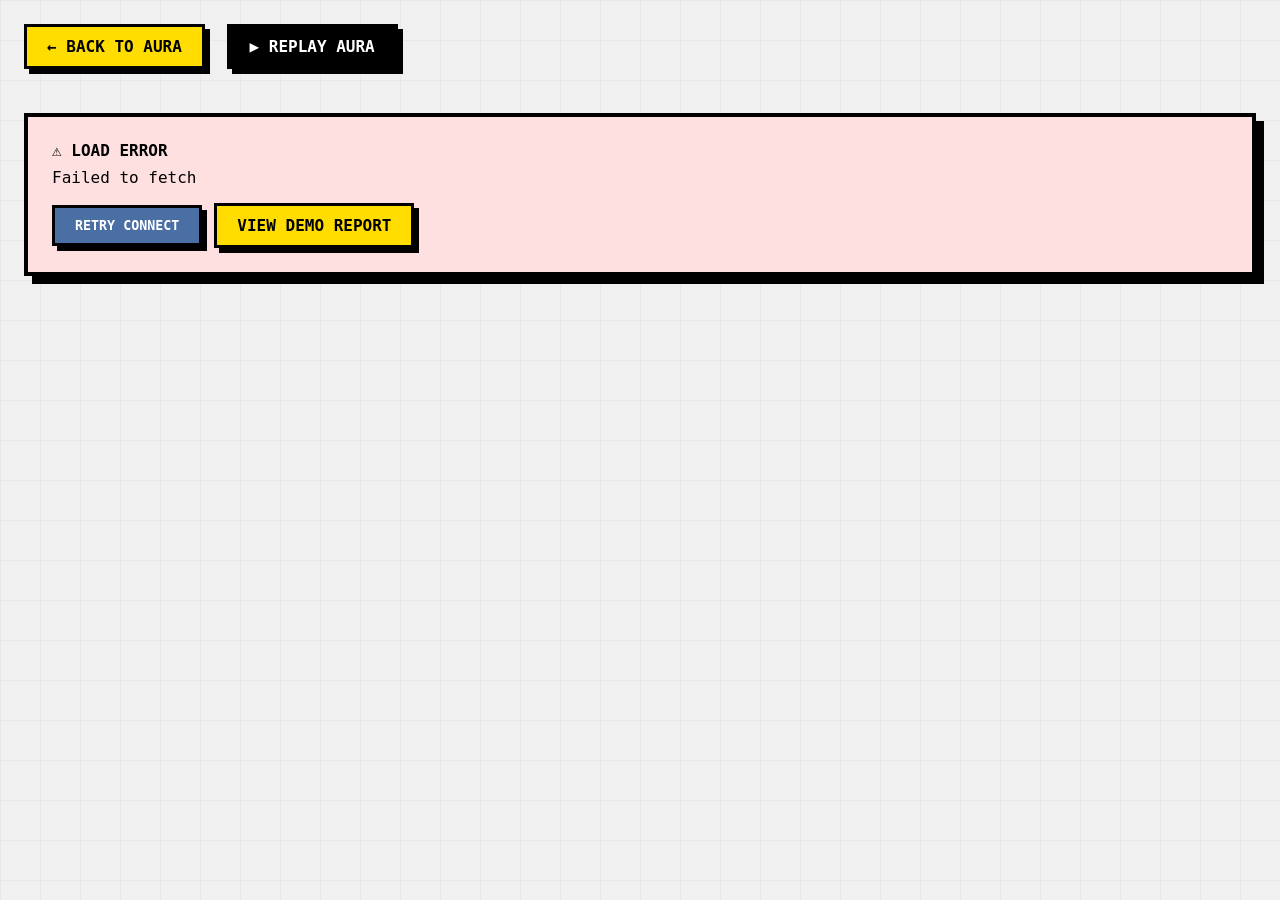
<file: aura-frontend/result.html>
<!--
  result.html — Aura · Session Analysis Report

  To deploy: update window.ENV_BACKEND_URL below to your production backend URL.
-->
<!DOCTYPE html>
<html lang="en">
<head>
  <meta charset="UTF-8">
  <meta name="viewport" content="width=device-width, initial-scale=1.0, user-scalable=no">
  <!-- CSP (#15) -->
  <meta http-equiv="Content-Security-Policy" content="
    default-src 'self';
    script-src  'self' 'unsafe-inline' https://cdn.jsdelivr.net https://fonts.googleapis.com;
    style-src   'self' 'unsafe-inline' https://fonts.googleapis.com https://fonts.gstatic.com;
    font-src    'self' https://fonts.gstatic.com;
    connect-src 'self' https://*.supabase.co wss://*.supabase.co https://*.livekit.cloud wss://*.livekit.cloud http://localhost:8000 ws://localhost:8000;
    img-src     'self' data:;
  "/>
  <title>VOICE ANALYSIS · Neubrutal Report</title>
  <link rel="preconnect" href="https://fonts.googleapis.com">
  <link rel="preconnect" href="https://fonts.gstatic.com" crossorigin>
  <link href="https://fonts.googleapis.com/css2?family=Space+Mono:wght@400;700&family=Inter:wght@400;600;800&display=swap" rel="stylesheet">
  <!-- =========================================================
       ENV INJECTION — update these before deploying to production
       BACKEND_URL  → your Railway / Render / VPS backend URL
       SUPABASE_*   → from app.supabase.com → Project Settings → API
       ========================================================= -->
  <script>
    window.ENV_BACKEND_URL       = 'http://localhost:8000';
    window.ENV_SUPABASE_URL      = 'https://vllamwlfahwsmraudkzj.supabase.co';
    window.ENV_SUPABASE_ANON_KEY = 'eyJhbGciOiJIUzI1NiIsInR5cCI6IkpXVCJ9.eyJpc3MiOiJzdXBhYmFzZSIsInJlZiI6InZsbGFtd2xmYWh3c21yYXVka3pqIiwicm9sZSI6ImFub24iLCJpYXQiOjE3NzYzNDgwMzQsImV4cCI6MjA5MTkyNDAzNH0.pGWcESO0teYhH6DJAWLQxldmnyYO6FkDef7UlDGC4as';

    // ⚠️ DEPLOYMENT VALIDATION: Warn if build-time injection was skipped
    if (window.ENV_BACKEND_URL.includes('http://localhost:8000') && window.location.hostname !== 'localhost' && window.location.hostname !== '127.0.0.1') {
      console.warn('⚠️ BUILD INJECTION SKIPPED: Placeholders still present. Run scripts/inject-env.js before deploy.');
    }
  </script>
  <!-- Chart.js loaded lazily inside renderChart() (#13) -->
  <!-- emotion-config.js loaded before inline script (#2) -->
  <script src="emotion-config.js"></script>
  <style>
    * { margin:0; padding:0; box-sizing:border-box; }
    body {
      font-family:'Inter','Space Mono',monospace;
      background:#f0f0f0; color:#000; min-height:100vh;
      padding:24px; position:relative;
    }
    body::before {
      content:""; position:fixed; top:0; left:0; width:100%; height:100%;
      background-image:linear-gradient(rgba(0,0,0,0.03) 1px,transparent 1px),
                       linear-gradient(90deg,rgba(0,0,0,0.03) 1px,transparent 1px);
      background-size:40px 40px; pointer-events:none; z-index:0;
    }
    .content-wrapper { position:relative; z-index:2; max-width:1400px; margin:0 auto; }
    h1,h2,h3 { font-weight:700; text-transform:uppercase; letter-spacing:-0.02em; font-family:'Space Mono',monospace; }
    h1 { font-size:3.5rem; line-height:1; margin-bottom:.5rem; border-bottom:5px solid #000; display:inline-block; padding-bottom:8px; }
    h2 { font-size:1.8rem; margin-bottom:1rem; border-left:12px solid #000; padding-left:16px; }
    .neo-card { background:#fff; border:4px solid #000; box-shadow:10px 10px 0 #000; padding:24px; transition:transform .1s ease; }
    .neo-card:hover { transform:translate(-2px,-2px); box-shadow:14px 14px 0 #000; }
    .dashboard-grid { display:grid; grid-template-columns:repeat(4,1fr); gap:24px; margin-top:32px; }
    .col-span-2 { grid-column:span 2; }
    .col-span-4 { grid-column:span 4; }
    .row-span-2 { grid-row:span 2; }
    @media(max-width:900px){
      .dashboard-grid { grid-template-columns:1fr; gap:20px; }
      .col-span-2,.col-span-4 { grid-column:span 1; }
      body { padding:16px; } h1 { font-size:2.5rem; }
    }
    .back-btn {
      display:inline-flex; align-items:center; gap:8px;
      background:#ffdd00; border:3px solid #000; box-shadow:5px 5px 0 #000;
      padding:10px 20px; font-weight:700; text-transform:uppercase;
      text-decoration:none; color:#000; font-family:'Space Mono',monospace;
      margin-bottom:20px; transition:.1s;
    }
    .back-btn:hover { background:#000; color:#fff; box-shadow:6px 6px 0 #444; }
    .emotion-tag { display:inline-block; background:#000; color:#fff; padding:6px 16px; border:2px solid #000; font-weight:700; text-transform:uppercase; font-size:.9rem; }
    .emotion-tag.sarcastic { background:#9D4EDD; }
    .transcript-block { background:#e0e0e0; border:3px solid #000; padding:20px; font-size:1.4rem; line-height:1.4; font-weight:500; margin:16px 0; box-shadow:inset 3px 3px 0 rgba(0,0,0,0.1); }
    .stat-row { display:flex; justify-content:space-between; border-bottom:2px solid #000; padding:12px 0; font-weight:600; }
    .stat-row:last-child { border-bottom:none; }
    .progress-bar { height:20px; background:#ccc; border:2px solid #000; margin:10px 0; }
    .progress-fill { height:100%; background:#ff3366; width:0%; }
    .peak-display { text-align:center; background:#ffe600; border:3px solid #000; padding:16px; }
    .peak-emoji { font-size:4rem; line-height:1; }
    .peak-name { font-size:2rem; font-weight:800; text-transform:uppercase; }
    .chart-container { position:relative; height:220px; width:100%; margin-top:10px; }
    .insight-list { list-style:none; }
    .insight-list li { padding:10px 0; border-bottom:2px solid #000; font-weight:500; display:flex; gap:8px; }
    .insight-list li::before { content:"→"; font-weight:700; }
    .audio-controls { display:flex; align-items:center; gap:16px; margin-top:12px; }
    .play-btn { background:#000; color:#fff; border:2px solid #000; padding:12px 24px; font-weight:700; text-transform:uppercase; cursor:pointer; box-shadow:4px 4px 0 #666; transition:.1s; }
    .play-btn:hover { background:#ffdd00; color:#000; box-shadow:6px 6px 0 #000; }
    /* Loading / error states */
    #loading-state { text-align:center; padding:80px 20px; font-family:'Space Mono',monospace; font-size:1.2rem; }
    #error-state { display:none; background:#ffe0e0; border:4px solid #000; box-shadow:8px 8px 0 #000; padding:24px; margin:24px 0; font-family:'Space Mono',monospace; }
  </style>
</head>
<body>
<div class="content-wrapper">
  <a href="index.html" class="back-btn">← BACK TO AURA</a>
  <a id="replay-btn" class="back-btn" style="background:#000;color:#fff;margin-left:12px;" href="#"
     title="Replay this session's emotion timeline on the particle orb">▶ REPLAY AURA</a>

  <!-- Loading indicator -->
  <div id="loading-state">⏳ Loading analysis data…</div>

  <!-- Error indicator -->
  <div id="error-state">
    <strong>⚠️ LOAD ERROR</strong>
    <p id="error-message" style="margin-top:8px;"></p>
    <div style="margin-top:16px; display:flex; gap:12px; align-items:center;">
      <button onclick="location.reload()" class="back-btn" style="background:#4A6FA5;color:#fff;cursor:pointer;border:3px solid #000;margin:0;">Retry Connect</button>
      <a href="?session=demo" class="back-btn" style="margin:0;">View Demo Report</a>
    </div>
  </div>

  <!-- Main dashboard (hidden until data loads) -->
  <div id="dashboard" style="display:none;">
    <!-- Header Card -->
    <div class="neo-card col-span-4" style="margin-bottom:0;">
      <div style="display:flex;justify-content:space-between;align-items:flex-end;">
        <div>
          <div style="font-family:'Space Mono';font-size:1rem;margin-bottom:5px;">SESSION REPORT</div>
          <h1>VOICE<br>ANALYSIS</h1>
        </div>
        <div style="text-align:right;">
          <div class="emotion-tag" id="overall-emotion" style="font-size:1.2rem;padding:10px 20px;"></div>
          <div style="margin-top:12px;font-weight:600;" id="session-timestamp"></div>
        </div>
      </div>
    </div>

    <!-- Bento Grid -->
    <div class="dashboard-grid">
      <!-- TRANSCRIPT -->
      <div class="neo-card col-span-2" id="transcript-card">
        <h2>📝 TRANSCRIPT</h2>
        <div class="transcript-block" id="transcript-text"></div>
        <div style="display:flex;gap:24px;margin-top:8px;">
          <div><span style="font-weight:400;">Language</span> <strong id="language-label">English</strong></div>
          <div><span style="font-weight:400;">Words</span> <strong id="word-count"></strong></div>
        </div>
        <div id="sarcasm-marker" style="margin-top:16px;"></div>
      </div>

      <!-- PEAK -->
      <div class="neo-card">
        <h2>🎯 PEAK</h2>
        <div class="peak-display">
          <div class="peak-emoji" id="peak-emoji"></div>
          <div class="peak-name" id="peak-emotion"></div>
          <div style="font-weight:600;margin:8px 0;" id="peak-confidence"></div>
          <div style="border-top:2px solid #000;padding-top:8px;" id="peak-time"></div>
        </div>
      </div>

      <!-- BREAKDOWN -->
      <div class="neo-card">
        <h2>📊 BREAKDOWN</h2>
        <div id="emotion-distribution"></div>
      </div>

      <!-- TIMELINE -->
      <div class="neo-card col-span-2 row-span-2">
        <h2>📈 INTENSITY TIMELINE</h2>
        <div class="chart-container" id="chart-wrap">
          <!-- Loading spinner shown while Chart.js lazy-loads (#13) -->
          <div id="chart-loading" style="display:flex;align-items:center;justify-content:center;height:100%;font-family:'Space Mono',monospace;font-size:.9rem;opacity:.5;">Loading chart…</div>
          <canvas id="emotion-chart" style="display:none;"></canvas>
        </div>
        <div style="display:flex;justify-content:space-between;margin-top:8px;font-weight:600;">
          <span>0:00</span>
          <span id="mid-time"></span>
          <span id="end-time"></span>
        </div>
        <div style="display:flex;gap:16px;flex-wrap:wrap;margin-top:20px;">
          <div><span style="display:inline-block;width:16px;height:16px;background:#FFD166;border:2px solid #000;margin-right:4px;"></span>Happy</div>
          <div><span style="display:inline-block;width:16px;height:16px;background:#4A6FA5;border:2px solid #000;"></span> Sad</div>
          <div><span style="display:inline-block;width:16px;height:16px;background:#EF476F;border:2px solid #000;"></span> Frustrated</div>
          <div><span style="display:inline-block;width:16px;height:16px;background:#06D6A0;border:2px solid #000;"></span> Surprised</div>
          <div><span style="display:inline-block;width:16px;height:16px;background:#A0AAB5;border:2px solid #000;"></span> Neutral</div>
        </div>
      </div>

      <!-- INSIGHTS -->
      <div class="neo-card">
        <h2>💡 INSIGHTS</h2>
        <ul class="insight-list" id="insights-list"></ul>
      </div>

      <!-- SARCASM / CONTEXT -->
      <div class="neo-card" id="sarcasm-card" style="background:#f8f0ff;display:none;">
        <h2 style="border-left-color:#9D4EDD;">🔮 CONTEXT</h2>
        <div id="sarcasm-content"></div>
      </div>

      <!-- STATS -->
      <div class="neo-card">
        <h2>📋 STATS</h2>
        <div class="stat-row"><span>Speech segments</span><strong id="segment-count"></strong></div>
        <div class="stat-row"><span>Avg confidence</span><strong id="avg-confidence"></strong></div>
        <div class="stat-row"><span>Dominant emotion</span><strong id="dominant-emotion"></strong></div>
        <div class="stat-row"><span>Variability</span><strong id="variability"></strong></div>
      </div>

      <!-- PLAYBACK -->
      <div class="neo-card col-span-2">
        <h2>🔊 PLAYBACK</h2>
        <div class="audio-controls">
          <button class="play-btn" id="play-pause-btn">▶ PLAY</button>
          <div style="flex:1;">
            <div class="progress-bar">
              <div class="progress-fill" id="progress-fill" style="width:0%;"></div>
            </div>
          </div>
          <span id="time-display" style="font-weight:700;"></span>
        </div>
        <p style="margin-top:16px;opacity:0.7;">* Demo simulation — actual playback connects to backend.</p>
      </div>
    </div><!-- end grid -->
  </div><!-- end dashboard -->
</div><!-- end content-wrapper -->

<script>
(function () {
  // ── Configuration ───────────────────────────────────────────────────────────
  const BACKEND_URL = (window.ENV_BACKEND_URL || 'http://localhost:8000').replace(/\/$/, '');

  // ── Read session from URL ───────────────────────────────────────────────────
  const params    = new URLSearchParams(location.search);
  const sessionId = params.get('session') ||
                    sessionStorage.getItem('aura_session_id') ||
                    'demo';

  let analysisData = null;
  let chartInstance = null;

  /**
   * Format seconds as M:SS
   * @param {number} s
   */
  function formatTime(s) {
    const m = Math.floor(s / 60);
    const rs = Math.floor(s % 60);
    return `${m}:${String(rs).padStart(2, '0')}`;
  }

  // ── Fetch / load data ───────────────────────────────────────────────────────
  async function loadAnalysisData() {
    // Try to get data from backend

    try {
      const resp = await fetch(`${BACKEND_URL}/session/${sessionId}/report`);
      if (!resp.ok) {
        throw new Error(`Server returned HTTP ${resp.status}`);
      }
      const json = await resp.json();

      // Normalise backend response → internal schema
      analysisData = {
        sessionId:         json.session_id     || sessionId,
        timestamp:         json.timestamp      || '',
        duration:          json.duration       || 0,
        transcript:        json.transcript     || '',
        language:          json.language       || 'English',
        wordCount:         json.wordCount      || (json.transcript || '').split(' ').length,
        overallEmotion:    json.overallEmotion || json.final_emotion || 'Neutral',
        overallConfidence: json.overallConfidence || json.confidence || 0,
        peakEmotion:       json.peakEmotion    || { emotion:'Neutral', confidence:0, timestamp:'0:00' },
        emotions:          json.emotions       || { Neutral:100 },
        timeline:          json.timeline       || [],
        sarcasmDetected:   json.sarcasmDetected || false,
        sarcasmNote:       json.sarcasmNote    || '',
        insights:          json.insights       || [],
        segments:          json.segments       || 1,
        avgConfidence:     json.avgConfidence  || json.confidence || 0,
        dominantEmotion:   json.dominantEmotion || json.final_emotion || 'Neutral',
        variability:       json.variability    || 'Moderate',
      };

      renderDashboard();
    } catch (err) {
      console.error('[result.html] Failed to load session data:', err);
      if (sessionId !== 'demo') {
        try {
          const verdictsStr = sessionStorage.getItem('aura_verdicts');
          if (verdictsStr) {
            const verdicts = JSON.parse(verdictsStr);
            if (verdicts && verdicts.length > 0) {
              console.log('[Aura:Offline] Aggregating offline verdicts:', verdicts.length);
              const lastV = verdicts[verdicts.length - 1];
              
              const eMap = {};
              let sumConf = 0;
              verdicts.forEach(v => {
                const em = v.final_emotion || 'Neutral';
                eMap[em] = (eMap[em] || 0) + 1;
                sumConf += (v.confidence || 0);
              });
              
              let dom = 'Neutral', maxCount = 0;
              for (const [k, v] of Object.entries(eMap)) {
                if (v > maxCount) { maxCount = v; dom = k; }
                eMap[k] = (v / verdicts.length) * 100;
              }

              const timeline = verdicts.map((v, i) => ({ time: i*5, [v.final_emotion || 'Neutral']: 1 }));

              analysisData = {
                sessionId:         sessionId,
                timestamp:         new Date(lastV.ts || Date.now()).toLocaleString(),
                duration:          verdicts.length * 5,
                transcript:        verdicts.map(v => v.transcript).join('. '),
                language:          'English',
                wordCount:         verdicts.reduce((sum, v) => sum + (v.transcript || '').split(' ').length, 0),
                overallEmotion:    dom,
                overallConfidence: sumConf / verdicts.length,
                peakEmotion:       { emotion: dom, confidence: lastV.confidence || 0, timestamp: 'Last' },
                emotions:          eMap,
                timeline:          timeline,
                sarcasmDetected:   false,
                sarcasmNote:       '',
                insights:          ['Offline mode fallback data. Displaying aggregated metrics from your local cache.'],
                segments:          verdicts.length,
                avgConfidence:     sumConf / verdicts.length,
                dominantEmotion:   dom,
                variability:       Object.keys(eMap).length > 2 ? 'High' : 'Low',
              };
              
              const banner = document.createElement('div');
              banner.style.cssText = 'background: #ffdd00; color: #000; padding: 12px; font-weight: bold; text-align: center; border: 3px solid #000; margin-bottom: 24px; font-family: "Space Mono", monospace;';
              banner.textContent = 'Offline mode – showing last session data.';
              document.getElementById('dashboard').prepend(banner);
              
              renderDashboard();
              return;
            }
          }
        } catch (e) {
          console.warn('Could not parse offline verdicts:', e);
        }
      }
      showError(err.message);
    }
  }

  function showError(msg) {
    document.getElementById('loading-state').style.display = 'none';
    const errEl = document.getElementById('error-state');
    errEl.style.display = 'block';
    document.getElementById('error-message').textContent = msg;
  }

  // ── Render all dashboard panels ─────────────────────────────────────────────
  function renderDashboard() {
    const d = analysisData;

    document.getElementById('loading-state').style.display = 'none';
    document.getElementById('dashboard').style.display = 'block';

    // Header
    const overallEl = document.getElementById('overall-emotion');
    const pct = Math.round(d.overallConfidence * 100);
    const emojiMap = { Happy:'😊', Sad:'😢', Frustrated:'😤', Neutral:'😐', Surprised:'😲', Sarcastic:'🔮', Angry:'😡' };
    overallEl.textContent = `${emojiMap[d.overallEmotion]||'😐'} ${d.overallEmotion.toUpperCase()} ${pct}%`;
    if (d.sarcasmDetected) overallEl.classList.add('sarcastic');

    document.getElementById('session-timestamp').textContent =
      d.timestamp + (d.duration ? ` · ${d.duration}s` : '');

    // Transcript
    document.getElementById('transcript-text').textContent = d.transcript ? `"${d.transcript}"` : '(no transcript)';
    document.getElementById('language-label').textContent = d.language || 'English';
    document.getElementById('word-count').textContent = d.wordCount || 0;

    // Peak
    document.getElementById('peak-emoji').textContent      = emojiMap[d.peakEmotion.emotion] || '😐';
    document.getElementById('peak-emotion').textContent    = (d.peakEmotion.emotion||'—').toUpperCase();
    document.getElementById('peak-confidence').textContent = `${Math.round((d.peakEmotion.confidence||0)*100)}% confidence`;
    document.getElementById('peak-time').textContent       = `at ${d.peakEmotion.timestamp||'—'}`;

    // Breakdown
    // Use unified palette if available, else inline fallback (#2)
    const colorMap = window.EMOTION_PALETTE
      ? Object.fromEntries(Object.entries(window.EMOTION_PALETTE.colors).map(([k, v]) => [k, v.c1]))
      : { Happy:'#FFD166', Neutral:'#A0AAB5', Frustrated:'#EF476F', Sad:'#4A6FA5', Surprised:'#06D6A0', Angry:'#EF476F', Sarcastic:'#9D4EDD' };
    const distEl = document.getElementById('emotion-distribution');
    distEl.innerHTML = '';
    Object.entries(d.emotions).sort((a,b) => b[1]-a[1]).forEach(([em, val]) => {
      const row = document.createElement('div');
      row.className = 'stat-row';
      row.innerHTML = `<span><span style="display:inline-block;width:16px;height:16px;background:${colorMap[em]||'#ccc'};border:2px solid #000;margin-right:8px;"></span>${em}</span><strong>${Math.round(val)}%</strong>`;
      distEl.appendChild(row);
    });

    // Insights
    const il = document.getElementById('insights-list');
    il.innerHTML = (d.insights||[]).map(i => `<li>${i}</li>`).join('');

    // Sarcasm
    if (d.sarcasmDetected) {
      document.getElementById('sarcasm-card').style.display = '';
      document.getElementById('sarcasm-content').innerHTML = `
        <p style="font-weight:700;background:#9D4EDD;color:#fff;padding:6px 12px;display:inline-block;border:2px solid #000;">⚠️ SARCASM DETECTED</p>
        <p style="margin-top:12px;font-weight:500;">${d.sarcasmNote}</p>`;
      document.getElementById('sarcasm-marker').innerHTML =
        `<span style="background:#9D4EDD;color:#fff;padding:4px 12px;border:2px solid #000;">⚠️ SARCASM</span>`;
    }

    // Stats
    document.getElementById('segment-count').textContent   = d.segments;
    document.getElementById('avg-confidence').textContent  = `${Math.round(d.avgConfidence*100)}%`;
    document.getElementById('dominant-emotion').textContent = d.dominantEmotion;
    document.getElementById('variability').textContent     = d.variability;

    // Timeline chart
    renderChart(d);

    // Timeline labels
    const dur = d.duration || 0;
    document.getElementById('mid-time').textContent = formatTime(dur / 2);
    document.getElementById('end-time').textContent = formatTime(dur);

    // Playback simulation
    initPlayback(dur);
  }

  // ── Chart (lazy-loaded, #13) ──────────────────────────────────────────────
  async function renderChart(d) {
    if (chartInstance) { chartInstance.destroy(); chartInstance = null; }

    const loadingEl = document.getElementById('chart-loading');
    const chartCanvas = document.getElementById('emotion-chart');

    // Lazy-import Chart.js
    if (typeof Chart === 'undefined') {
      try {
        await import('https://cdn.jsdelivr.net/npm/chart.js@4.4.0/dist/chart.umd.min.js');
        // Wait one tick for the global to register
        await new Promise(r => setTimeout(r, 50));
      } catch (err) {
        if (loadingEl) loadingEl.textContent = 'Chart.js failed to load. Are you offline?';
        return;
      }
    }
    if (loadingEl)    loadingEl.style.display = 'none';
    if (chartCanvas)  chartCanvas.style.display = '';

    const colorMap = window.EMOTION_PALETTE
      ? Object.fromEntries(Object.entries(window.EMOTION_PALETTE.colors).map(([k, v]) => [k, v.c1]))
      : { Happy:'#FFD166', Neutral:'#A0AAB5', Frustrated:'#EF476F', Sad:'#4A6FA5', Surprised:'#06D6A0' };

    const labels  = (d.timeline||[]).map(p => `${p.time}s`);
    const mkDs    = (key, color) => ({
      label: key, borderColor: color, backgroundColor:'transparent',
      data:  (d.timeline||[]).map(p => p[key]||0),
      tension:.3, borderWidth:4,
      pointBorderColor:'#000', pointBorderWidth:2,
    });

    const cCtx = chartCanvas.getContext('2d');
    chartInstance = new Chart(cCtx, {
      type:'line',
      data: {
        labels,
        datasets: [
          mkDs('Happy',      colorMap.Happy      || '#FFD166'),
          mkDs('Neutral',    colorMap.Neutral    || '#A0AAB5'),
          mkDs('Frustrated', colorMap.Frustrated || '#EF476F'),
          mkDs('Sad',        colorMap.Sad        || '#4A6FA5'),
          mkDs('Surprised',  colorMap.Surprised  || '#06D6A0'),
        ],
      },
      options: {
        responsive:true, maintainAspectRatio:false,
        plugins: { legend:{display:false}, tooltip:{mode:'index'} },
        scales: {
          y:{ beginAtZero:true, max:1, grid:{color:'#000',lineWidth:1}, ticks:{color:'#000'} },
          x:{ grid:{display:false}, ticks:{color:'#000'} },
        },
        elements:{ point:{ radius:4, hoverRadius:7, backgroundColor:'#fff', borderWidth:2 } },
      },
    });
  }

  // ── Playback ─────────────────────────────────────────────────────────────────
  function initPlayback(duration) {
    let isPlaying = false, progress = 0, interval;
    const playBtn  = document.getElementById('play-pause-btn');
    const fill     = document.getElementById('progress-fill');
    const display  = document.getElementById('time-display');
    const dur = duration || 47;

    display.textContent = `0:00 / 0:${String(Math.floor(dur)).padStart(2,'0')}`;

    playBtn.addEventListener('click', () => {
      if (isPlaying) {
        clearInterval(interval); isPlaying = false;
        playBtn.textContent = '▶ PLAY';
      } else {
        interval = setInterval(() => {
          progress += 1;
          if (progress >= 100) {
            clearInterval(interval); isPlaying = false;
            playBtn.textContent = '▶ PLAY'; progress = 100;
          }
          fill.style.width = progress + '%';
          const s = Math.floor((progress/100)*dur);
          display.textContent = `0:${String(s).padStart(2,'0')} / 0:${String(Math.floor(dur)).padStart(2,'0')}`;
        }, dur * 10);
        playBtn.textContent = '⏸ PAUSE'; isPlaying = true;
      }
    });
  }

  // ── Replay button (#6) ────────────────────────────────────────────────────
  function initReplayBtn() {
    const btn = document.getElementById('replay-btn');
    if (!btn) return;
    btn.addEventListener('click', (e) => {
      e.preventDefault();
      const sid = sessionId || 'demo';
      window.location.href = `index.html?replay=${sid}`;
    });
  }

  // ── Boot ──────────────────────────────────────────────────────────────────
  loadAnalysisData().then(() => initReplayBtn());
})();
</script>
</body>
</html>
</file>
